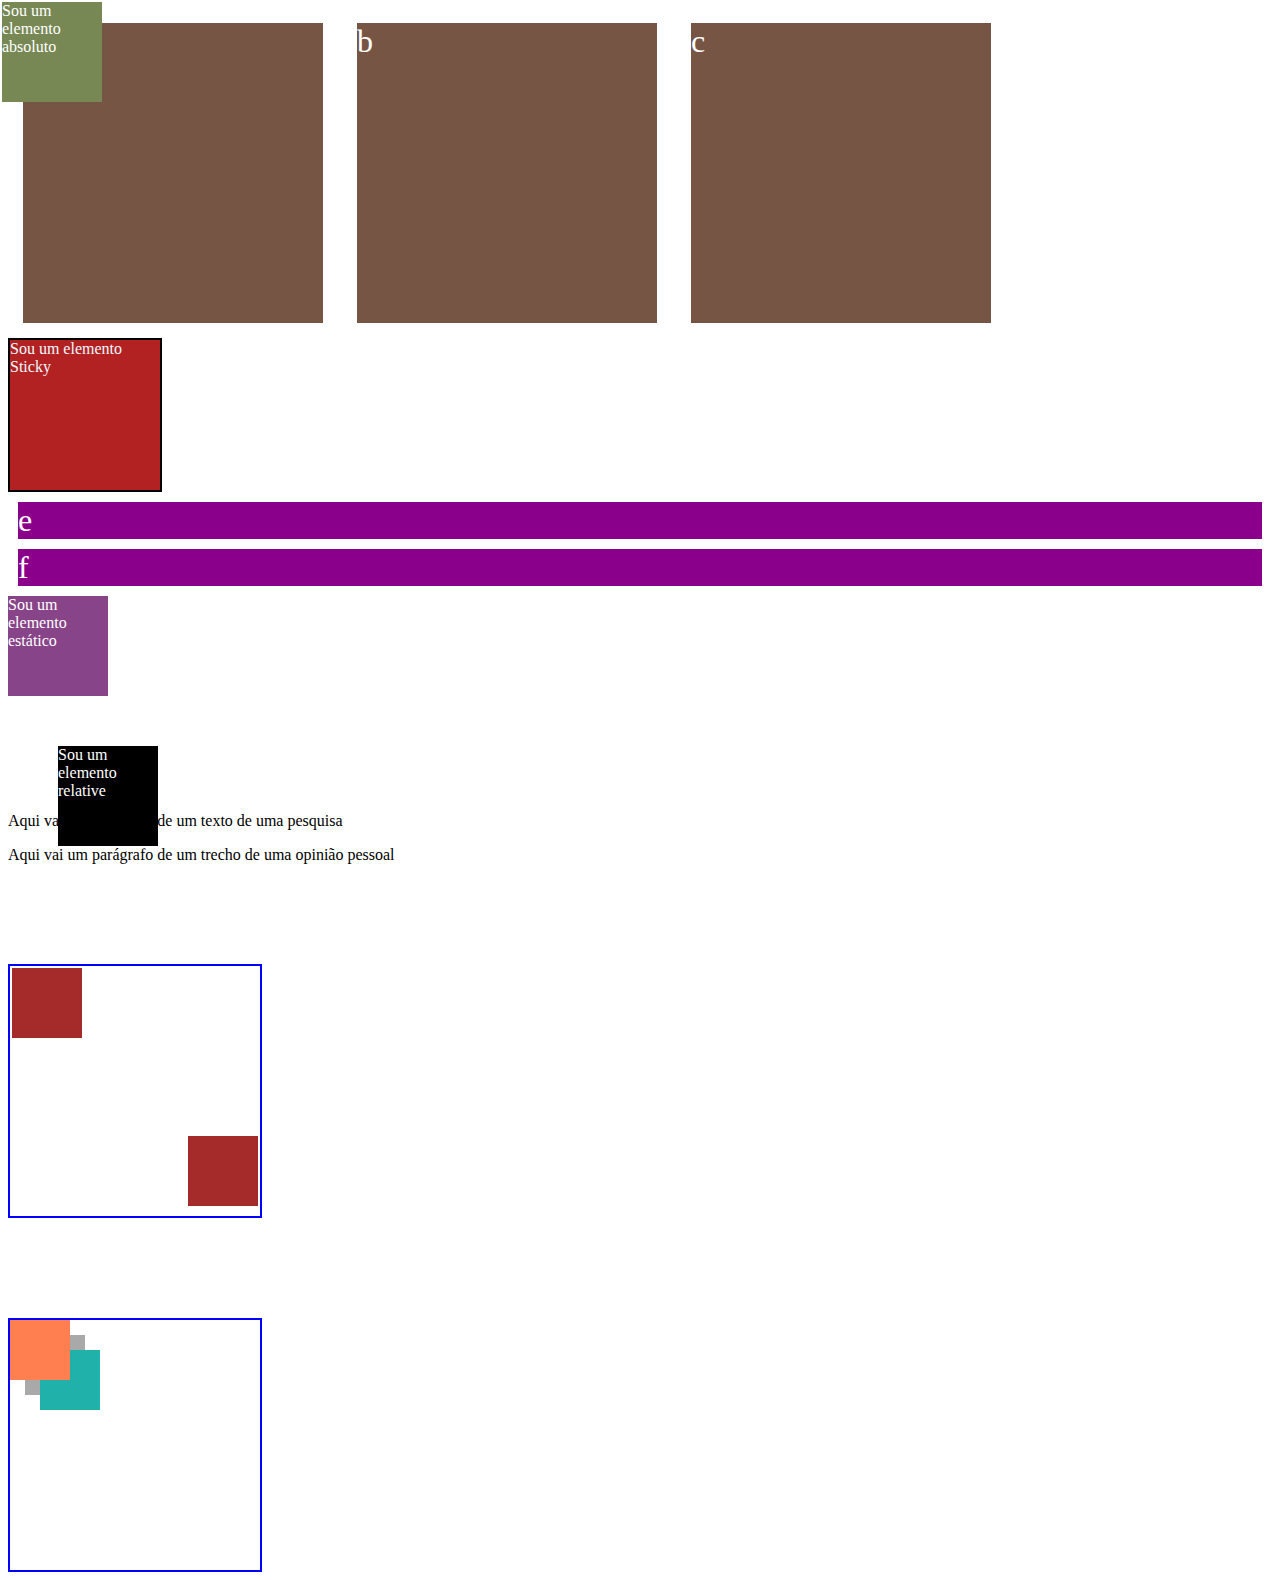
<file: senac/display/index.html>
<!DOCTYPE html>
<html lang="pt-br">
<head>
    <meta charset="UTF-8">
    <meta name="viewport" content="width=device-width, initial-scale=1.0">
    <title>Document</title>
    <link rel="stylesheet" href="./css/styles.css">
</head>
<body>
    <!-- DISPLAY:Bloco Embutido-->
     <div class="inline-block">a</div>
     <div class="inline-block">b</div>
     <div class="inline-block">c</div>
<!-- Posição Sticky -->
<div class="sticky">
    <span>Sou um elemento Sticky</span>
  </div>

     <!-- DISPLAY BLOCO DE EXIBIÇÃO -->
      <div class="block">e</div>
      <div class="block">f</div>
      <div class="block"></div>
      <!-- Escondendo o elemento -->
       <p class="escondendo">Esse parágrafo deve ficar escondido</p>

<!-- Posição estática -->
 <div class="static">
    <span>Sou um elemento estático</span>
 </div>
 <!-- Posição relativa -->
  <div class="relative"> <span>Sou um elemento relative</span></div>
  
  <!-- Erro ao acrescentar um elemento apos o position relative, 
 pode ser resolvido com margem  -->

  <p>Aqui vai um parágrafo de um texto de uma pesquisa</p>
   <!-- Posição Absoluta -->
    <div class="absolute">
        <span>Sou um elemento absoluto</span>
    </div>
    <p>Aqui vai um parágrafo de um trecho de uma opinião pessoal</p>
    <!-- A posição relativa com a posição absoluta -->
     <div class="bloco-relative">
        <div class="bloco-absoluto-1"></div>
        <div class="bloco-absoluto-2"></div>
     </div>

     <!-- Z-Index -->

     <div class="bloco-relative">
        <div class="bloco-absoluto-3"></div>
   <div class="bloco-absoluto-4"></div>
   <div class="bloco-absoluto-5"></div>
</div>

     
     




    
</body>
</html>
</file>
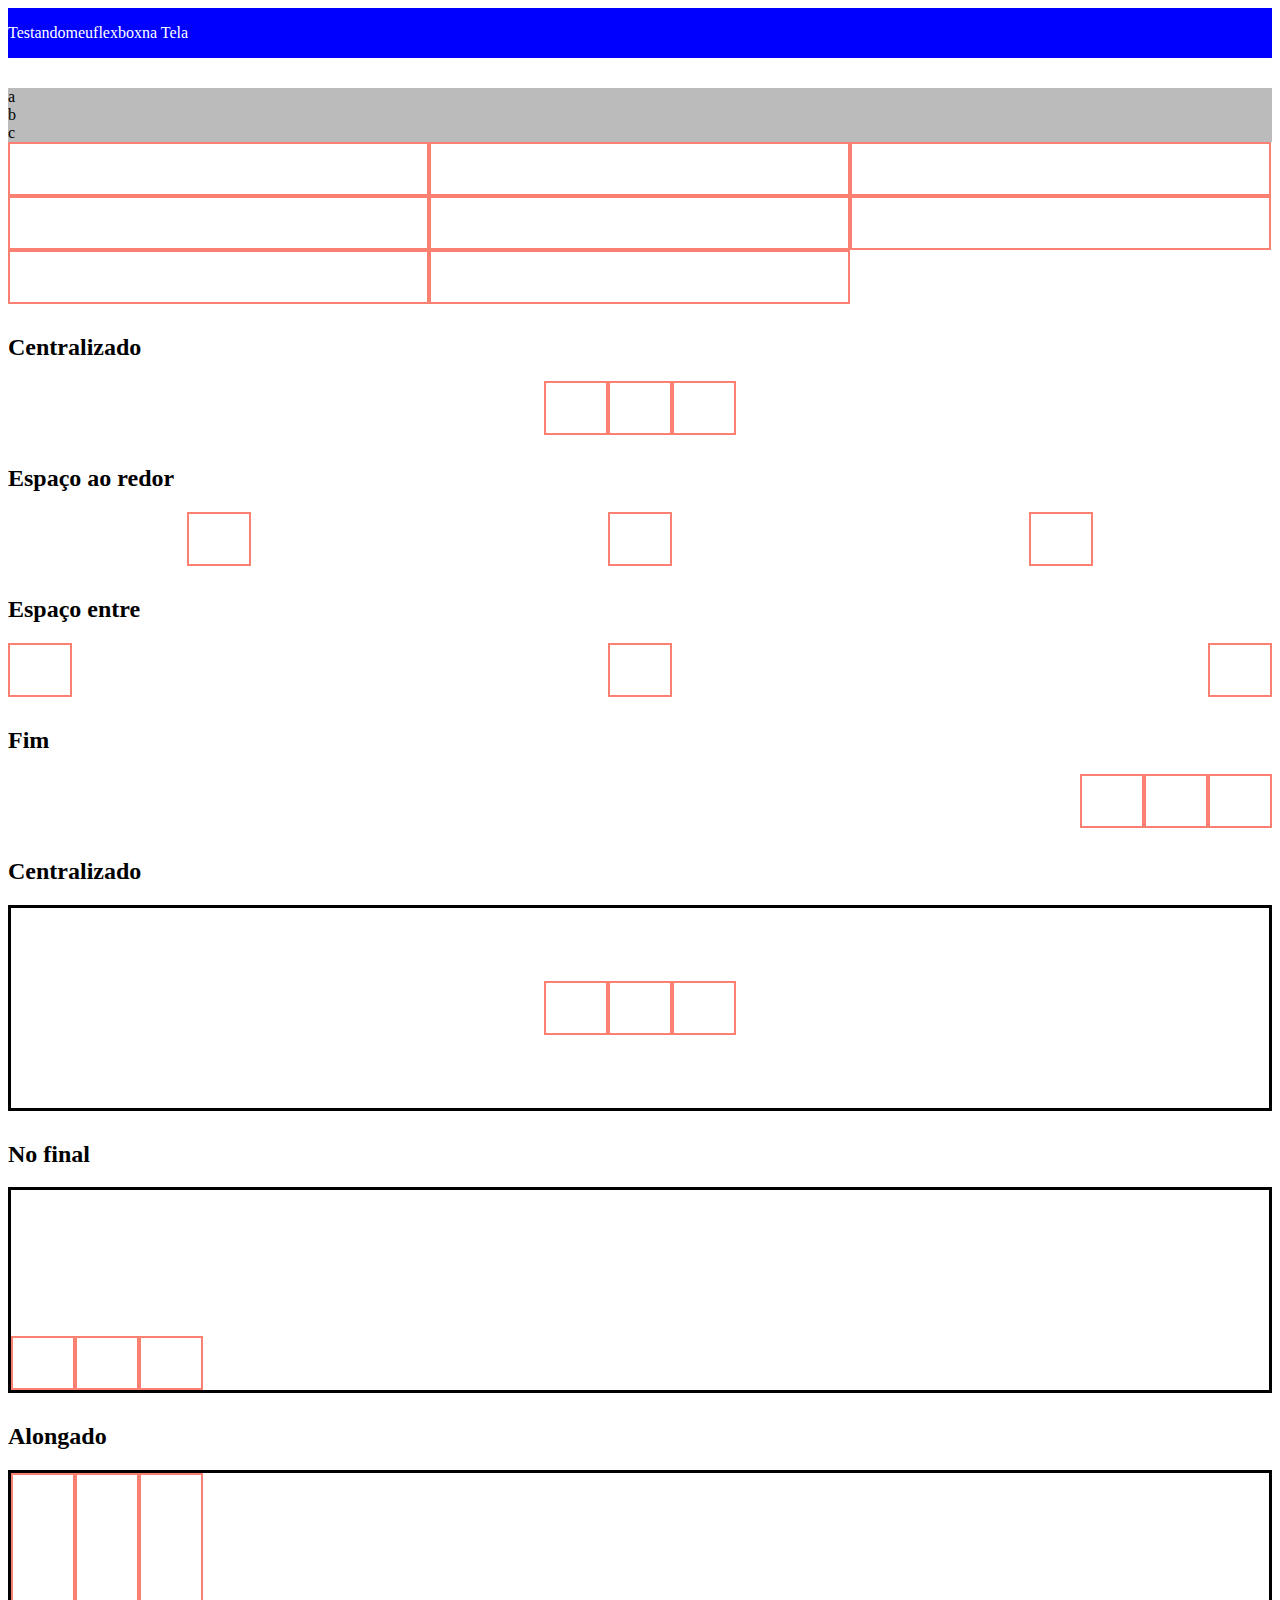
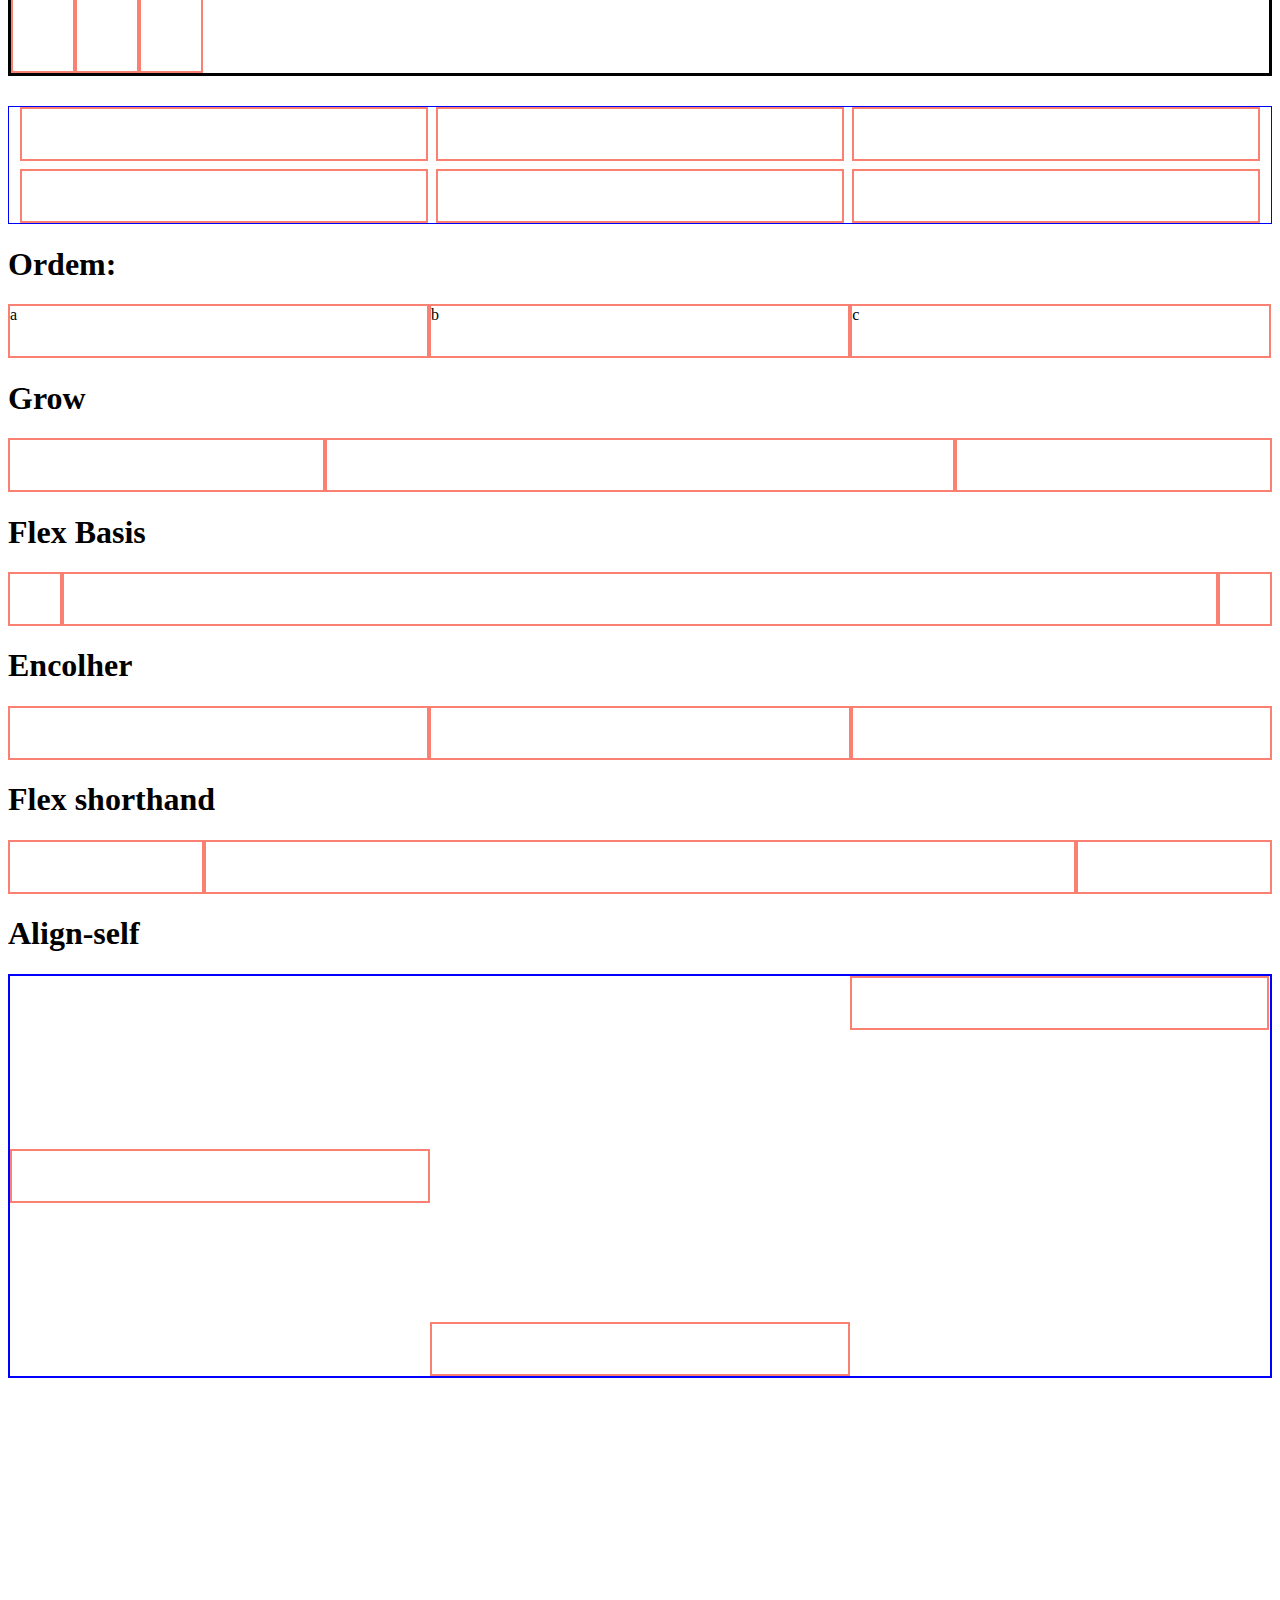
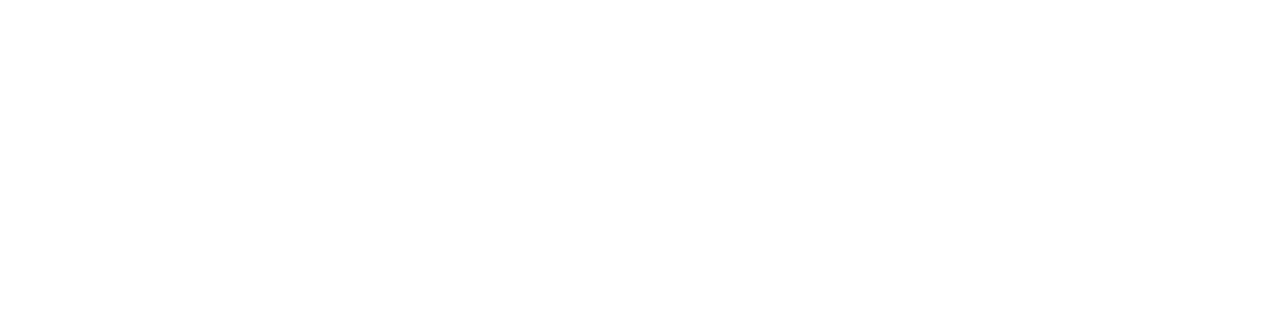
<file: senac/flexbox/index.html>
<!DOCTYPE html>
<html lang="en">
<head>
    <meta charset="UTF-8">
    <meta name="viewport" content="width=device-width, initial-scale=1.0">
    <title>FlexBox</title>
<link rel="stylesheet" href="./css/styles.css"/>
</head>
<body>
    <!-- Flex box -->
     <div class="flexbox">
        <p>Testando</p>
        <p>meu</p>
        <p>flexbox</p>
        <p>na Tela</p>
     </div>

     <!-- Flex direction -->
      <div class="flex-direction">
        <span>a</span>
        <span>b</span>
        <span>c</span>
      </div>

     <!-- Flex Wrap -->
     
    <div class="flex-wrap">
        <div class="caixa"></div>
        <div class="caixa"></div>
        <div class="caixa"></div>
        <div class="caixa"></div>
        <div class="caixa"></div>
        <div class="caixa"></div>
        <div class="caixa"></div>
        <div class="caixa"></div>
    </div>

    <!-- Flex Justify-content -->
     <h2>Centralizado</h2>
     <div class="center">
        <div class="caixa"></div>
        <div class="caixa"></div>
        <div class="caixa"></div>
    </div>

     <h2>Espaço ao redor</h2>
     <div class="space-around">
        <div class="caixa"></div>
        <div class="caixa"></div>
        <div class="caixa"></div>
     </div>

     <h2>Espaço entre</h2>
     <div class="space-between">
        <div class="caixa"></div>
        <div class="caixa"></div>
        <div class="caixa"></div>
    </div>

    <h2>Fim</h2>
    <div class="end">
        <div class="caixa"></div>
        <div class="caixa"></div>
        <div class="caixa"></div>
    </div>
    
    <!-- Flex Align-Items -->
     <h2>Centralizado</h2>
     <div class="align-center">
        <div class="caixa"></div>
        <div class="caixa"></div>
        <div class="caixa"></div>
     </div>
     <h2>No final</h2>
     <div class="flex-and">
        <div class="caixa"></div>
        <div class="caixa"></div>
        <div class="caixa"></div>
     </div>
     <h2>Alongado</h2>
     <div class="strech">
        <div class="caixa"></div>
        <div class="caixa"></div>
        <div class="caixa"></div>

     </div>
     <!-- Gap -->
      <div class="gap">
        <div class="caixa"></div>
        <div class="caixa"></div>
        <div class="caixa"></div>
        <div class="caixa"></div>
        <div class="caixa"></div>
        <div class="caixa"></div>
      </div>

      <!-- Ordem -->
       <h1>Ordem:</h1>
       <div class="order">
        <div class="caixa" id="c">c</div>
        <div class="caixa" id="b">b</div>
        <div class="caixa" id="a">a</div>

       </div>
     
<!-- Grow -->
 <h1>Grow</h1>
 <div class="grow">
    <div class="caixa"></div>
    <div class="caixa maior"></div>
    <div class="caixa"></div>

 </div>

 <!-- Flex basis -->
  <h1>Flex Basis</h1>
  <div class="flex-basis">
    <div class="caixa"></div>
    <div class="caixa maior"></div>
    <div class="caixa"></div>
</div>
    <!-- Flex-shrink -->
<h1>Encolher</h1>
<div class="flex-shrink">
    <div class="caixa"></div>
    <div class="caixa menor"></div>
    <div class="caixa"></div>


</div>

<!-- Flex shorthand -->
 <h1>Flex shorthand</h1>
 <div class="shorthand">
    <div class="caixa"></div>
    <div class="caixa diferenciado"></div>
    <div class="caixa"></div>

 </div>

 <!-- Align-self -->
  <h1>Align-self</h1>
  <div class="align-self">
    <div class="caixa"></div>
    <div class="caixa diferenciado"></div>
    <div class="caixa diferenciado2"></div>

  </div>
  
</body>
</html>
</file>
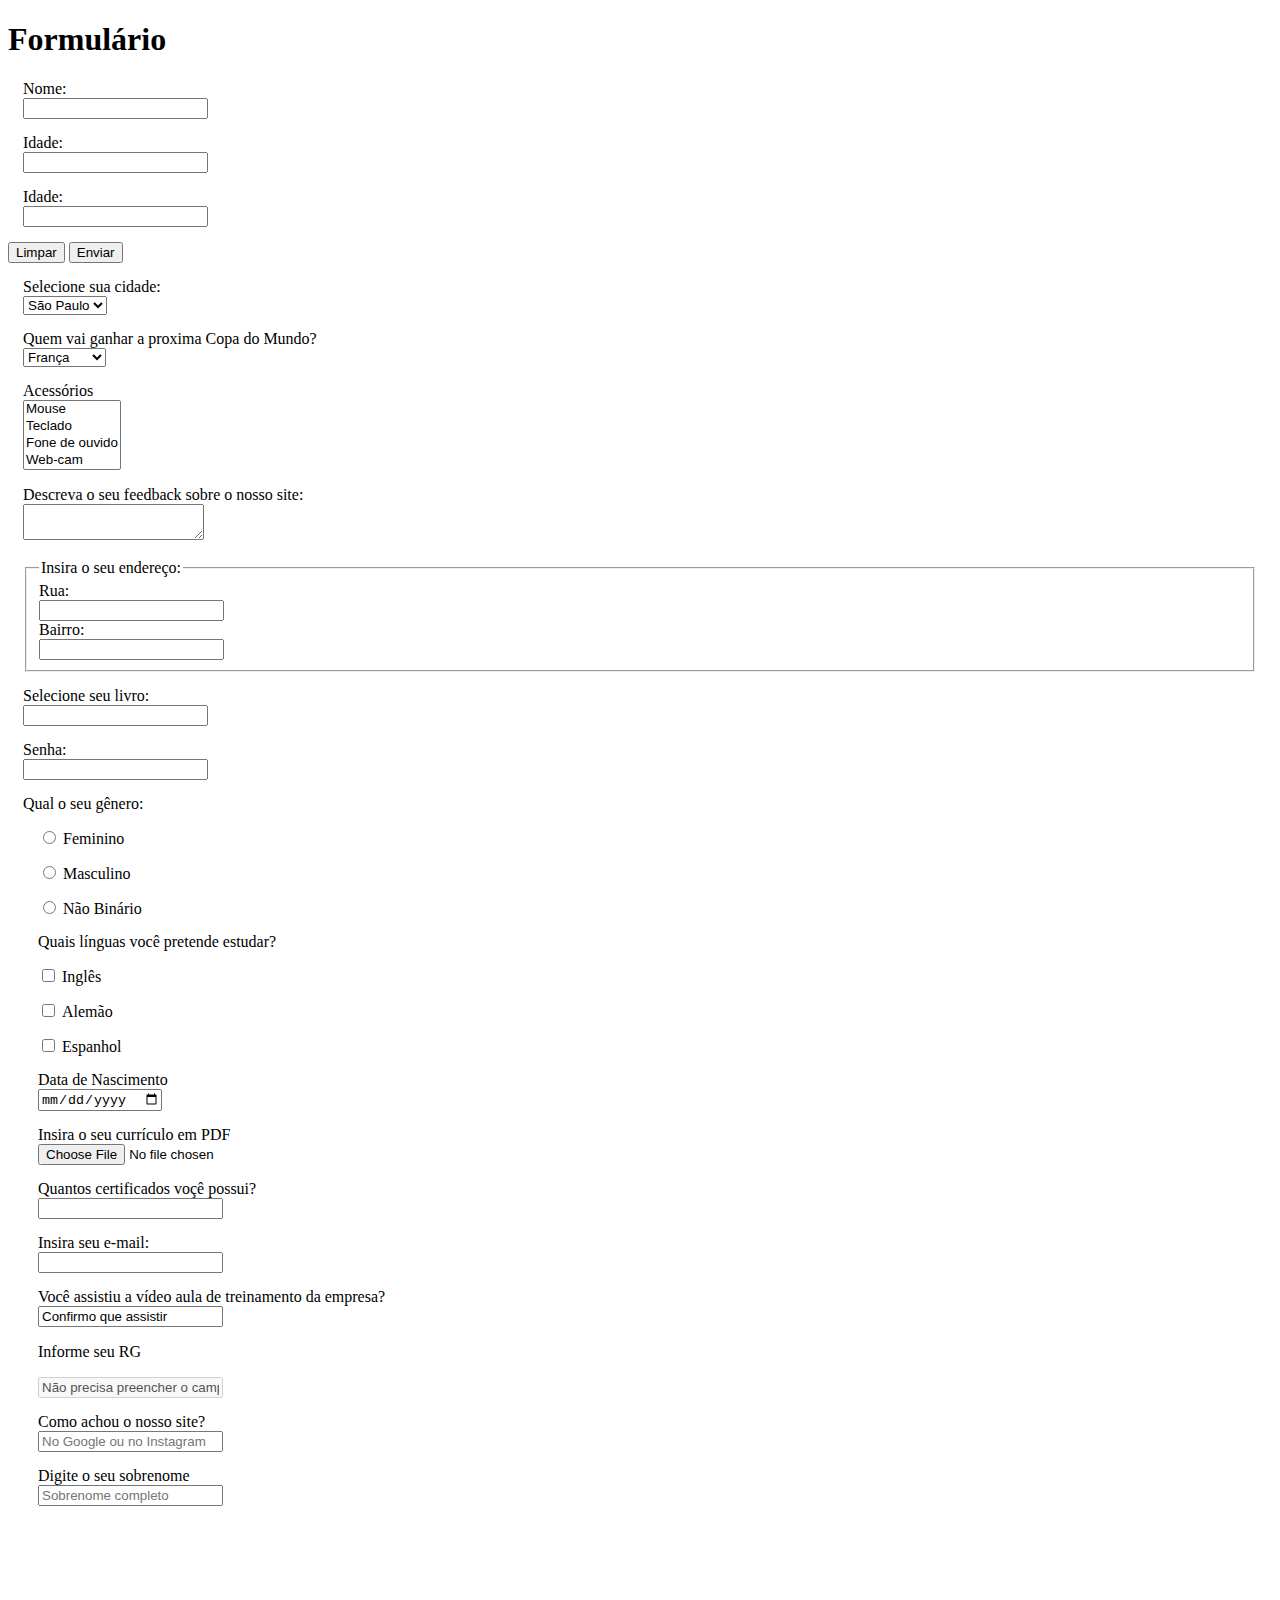
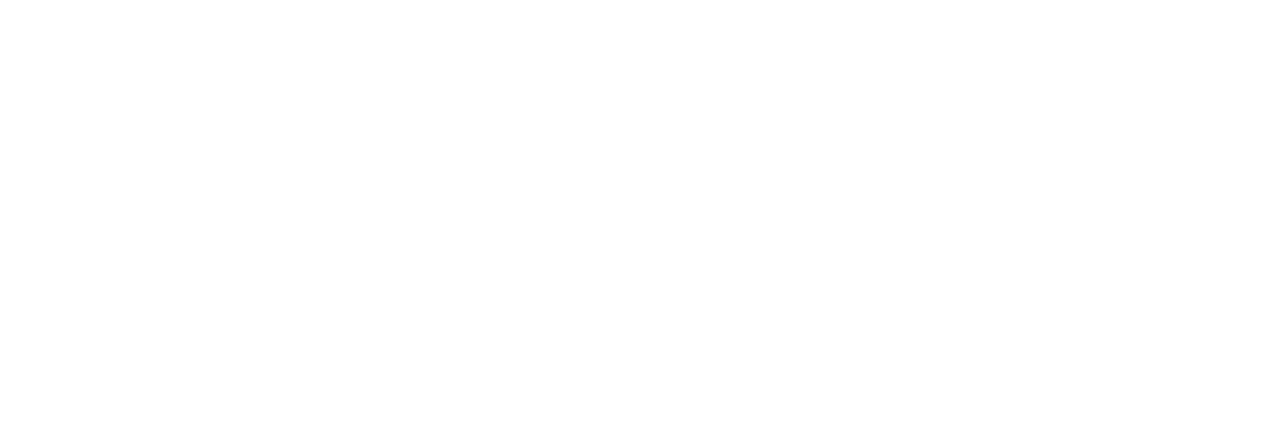
<file: senac/formulário/index.html>
<!DOCTYPE html>
<html lang="pt-br">
<head>
    <meta charset="UTF-8">
    <meta name="viewport" content="width=device-width, initial-scale=1.0">
    <title>Formulário</title>
    <link rel="stylesheet" href="css/styles.css">
</head>
<body>
    
<!-- Atributos action -->
 <h1>Formulário</h1>
 <form action="registro.php" method="GET" >
    <div>
        <label>Nome:</label>
        <input type="text">
    </div>
<!-- Atributos Name -->

<div>

    <label >Idade:</label>
    <input type="text" name="age"/>
</div>
<!-- Atributos label -->
 <div>
    <label for="age">Idade:</label>
    <input type="text" name="age"/>
 </div>

   <!-- Limpando o formulário/resert -->
<input type="reset" value="Limpar">

 <!-- Submit botão -->

 <input type="submit" value="Enviar">
 <!-- Select -->
  <div>
    <label for="cidade">Selecione sua cidade:</label>
    <select name="cidade" >
    <option value="São Paulo">São Paulo</option>
    <option value="Taboão">Taboão</option>
    <option value="Osasco"> Osasco</option>
</select>
  </div>
 <div>
    <label for="selecao">Quem vai ganhar a proxima Copa do Mundo?</label>
    <select name="times" >
        <option value="Argentina">Argentina</option>
        <option value="Franca" selected>França</option>
        <option value="Alemanha">Alemanha</option>
        <option value="Brasil">Brasil</option>
    </select>
 </div>

 <!-- Seleção de vários select -->
  <div>
    <label for="acessorios">Acessórios</label>
    <select name="acessorios" multiple>
        <option value="Mouse">Mouse</option>
        <option value="teclado">Teclado</option>
        <option value="fone-de-ouvido">Fone de ouvido</option>
        <option value="web-cam">Web-cam</option>
    </select>
    </select>
    </select>
    </select>
  </div>

  <div>
    <label for="feedback">Descreva o seu feedback sobre o nosso site:</label>
    <textarea name="feedback" ></textarea>
    
  </div>
  <!-- Fieldset -->

  <div>
    <fieldset>
        <legend>Insira o seu endereço:</legend>
        <label for="rua">Rua:</label>
        <input type="text" name="rua">
        <label for="bairro">Bairro:</label>
        <input type="text" name="bairro">
    </fieldset>
  </div>
  <!-- Datalist -->
   <div>
       <label for="livro">Selecione seu livro:</label>
       <input type="text" list="livros" name="livros">
    <datalist id="livros">
        <option value="Crepúsculo"></option>
        <option value="Harry Porter e a pedra filosofal"></option>
        <option value="A hospedeira"></option>
        <option value="Harry Porter e o calice de fogo"></option>

    </datalist>

   </div>

   <!-- Password/senha-->
    <div>
        <label for="senha">Senha:</label>
        <input type="password" name="senha">
    </div>

    <!-- Input radio -->
     <div>
        <label for="genero">Qual o seu gênero:</label>
        <div class="radio">
            <input type="radio" value="Feminino" name="genero">
       
        <label for="Feminino">Feminino</label>
     </div>
     <div class="radio">
        <input type="radio" value="Masculino" name="genero">
        <label for="Masculino">Masculino</label>
     </div>
     <div class="radio">
        <input type="radio" value="NaoBinario" name="genero">
        <label for="NaoBinario">Não Binário</label>
     </div>
  
     <!-- Input Checkbox -->
      <div>
<label for="linguasexrangeiras">Quais línguas você pretende estudar?</label>
      </div>
      <div class="radio">
        <input type="checkbox" name="linguasexrangeiras" value="ingles">
        <label for="ingles">Inglês</label>
      </div>
      <div class="radio">
        <input type="checkbox" name="linguasexrangeiras" value="alemao">
        <label for="alemao">Alemão</label>
      </div>

      <div class="radio">
        <input type="checkbox" name="linguasexrangeiras" value="espanhol">
        <label for="espanhol">Espanhol</label>
      </div>
      <!-- Input data -->
       <div>
        <label for="datadenascimento">Data de Nascimento</label>
        <input type="date" name="datadenascimento">
       </div>

<!-- Input file -->
 <div>
    <label for="arquivo">Insira o seu currículo em PDF</label>
    <input type="file" name="arquivo">
 </div>
 <!-- Input number -->
  <div>
    <label for="certificados">Quantos certificados voçê possui?</label>
    <input type="number" name="certificados">
  </div>

  <!-- Input email -->
   <div>
    <label for="emailinserido">Insira seu e-mail:</label>
    <input type="email" name="emailinserido">
   </div>


 <!-- Atributo value -->
  <div>
    <label for="confirmaraula">Você assistiu a vídeo aula de treinamento da empresa? </label>
    <input type="text" value="Confirmo que assistir" name="confirmaraula">
  </div>

  <!-- Disabled -->

<div>
    <p>Informe seu RG</p>
    <input type="text" value="Não precisa preencher o campo" disabled>
</div>
<!-- Atributo Placeholder -->

<div>
    <label for="pesquisa"> Como achou o nosso site?</label>
    <input type="text" name="pesquisa" placeholder="No Google ou no Instagram">
</div>
</form>

<!--Atributos required -->
<div>
    <label for="sobrenome">Digite o seu sobrenome</label>
    <input type="text" name="sobrenome" placeholder="Sobrenome completo" required>
</div>



</body>
</html>
</file>
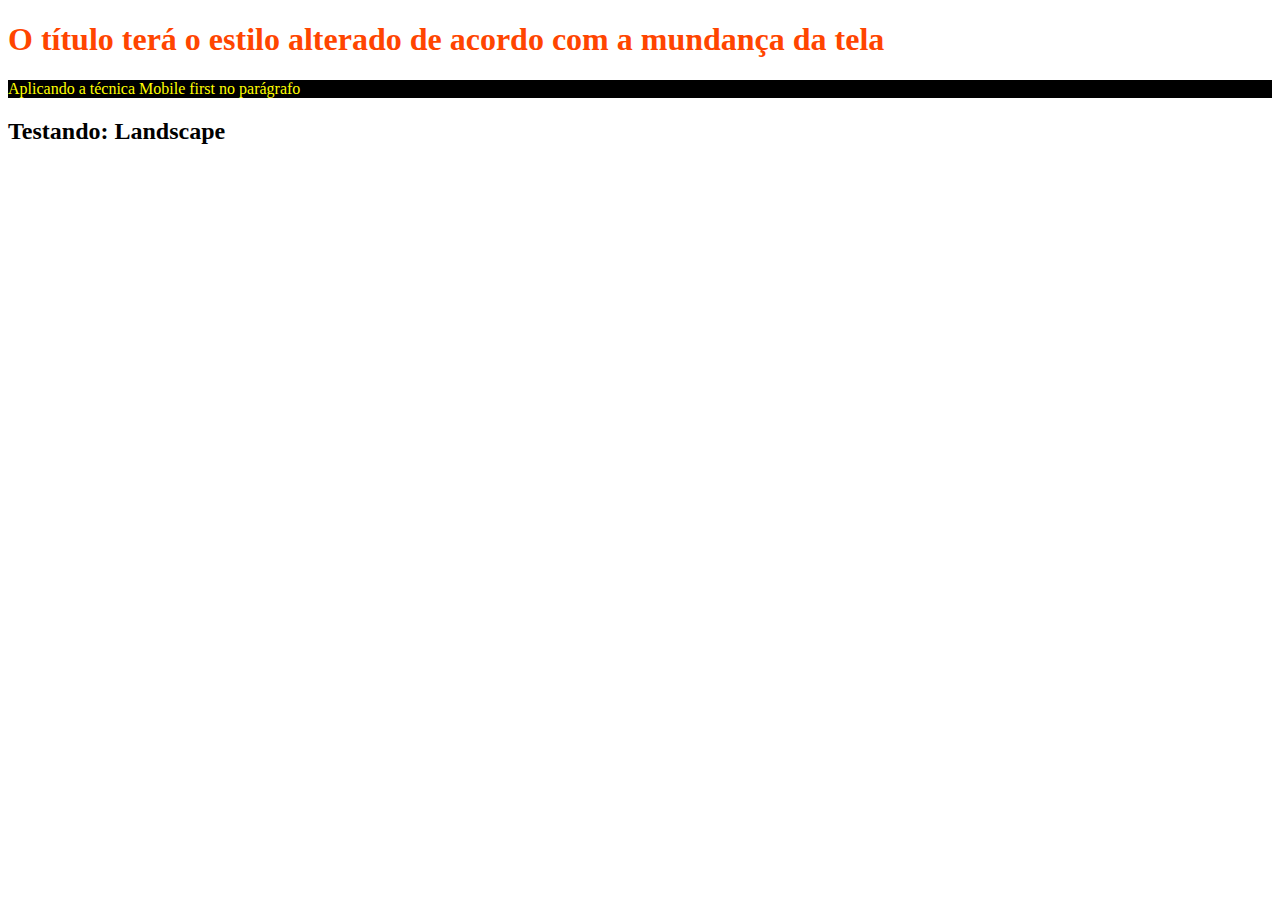
<file: senac/mediaquery/index.html>
<!DOCTYPE html>
<html lang="en">
<head>
    <meta charset="UTF-8">
    <!-- Isso faz parte da Resposividade -->
    <meta name="viewport" content="width=device-width, initial-scale=1.0">
    <title>Mídia Query</title>
    <link rel="stylesheet" href="./css/styles.css"/>
</head>
<body>
    <!-- Mídia Query -->
     <h1>O título terá o estilo alterado de acordo com a mundança da tela</h1>

     <!--min-width -->
     <p>Aplicando a técnica Mobile first no parágrafo</p>
<!-- Landscape -->
 <h2> Testando: Landscape</h2>
    
</body>
</html>
</file>
<file: senac/display/css/styles.css>
/* Display bloco embutidos */
.inline-block{
    width: 300px;
    height: 300px;
    background-color: #754;
    font-size: xx-large;
    margin: 15px;
    color: white;
    display:inline-block;
}

/* Display bloco de exibição */

.block{ background-color:darkmagenta ;
font-size: xx-large;
color: white;
margin: 10px;
display:block;
}
 /* Escondendo o elemento  */
 .escondendo{
    display: none;
 }

 /* <!-- Posição estática- ele segue o fluxo do HTM, 
 static não é afentado por top, rigth,left ou bottom  --> */
 .static{
    position: static;
    background-color: #848;
    width: 100px; ;
    height: 100px;
    color: #fff;
 }

 /* <!-- Posição relativa --> */
 .relative{ position:relative; 
    width: 100px;
    height: 100px;
    background-color:black;
    color:#fff;
    top: 50px;
    left: 50px;
    }

    /* <!-- Posição Absoluta --> */
    /* Foi para o topo */
    .absolute{position: absolute;
        width: 100px;
        height: 100px;
        background-color: #785;
        color:white;
        top: 2px;
        left: 2px;
    }
    /* <!-- A posição relativa com a posição absoluta --> */
    
    .bloco-relative{
        width: 250px;
        height: 250px; 
        margin-top: 100px;
        border: 2px solid blue;
        position: relative;
    }
    .bloco-absoluto-1, .bloco-absoluto-2{
      width: 70px; 
      height: 70px; ;
        background-color: brown;
        position: absolute;
    }
 /* Erro-para isso precisamos colocar o relative no bloc */
    .bloco-absoluto-1 {
       top: 2px;
       left: 2px;
    }

     .bloco-absoluto-2{
       bottom: 10px;
       right: 2px;
    }

    /* <!-- Posição Sticky --> */
    .sticky{
        width: 150px;;
        height: 150px;
        background-color: firebrick ;
        border: 2px solid black;
        position: sticky;
        top: 10px;
        color: aliceblue;
    }

    /* <!-- Z-Index - aqui estou aproveitando o Style 
     anterior relativo posição relativa absoluto--> */
    .bloco-absoluto-3, .bloco-absoluto-4, .bloco-absoluto-5{ 
    width: 60px; 
    height: 60px; 
    background-color:coral;
    position: absolute;
}

    .bloco-absoluto-3{
    top: 0;
    left: 0;
    z-index: 3;
}

.bloco-absoluto-4{
top: 15px; 
left: 15px;
background-color: darkgray;
}

.bloco-absoluto-5{ 
    top: 30px; 
    left: 30px; 
    background-color: lightseagreen;
    z-index: 2;
}
</file>
<file: senac/flexbox/css/styles.css>
body{
    padding-bottom: 550px;
}

/* flexbox */
.flexbox{
    display: flex;
     background-color: blue ;
    color: white ;
    margin-bottom: 30px;
}

/* Flex-direction */
.flex-direction{
    display: flex;
    flex-direction: column;
    background-color:#bbb ;
 }

 /* Flex Wrap */
.flex-wrap{
    display: flex;
    flex-wrap: wrap;
    margin-bottom: 30px;
}
 
.caixa{
    height: 50px;
    width: 33%;
    border: 2px solid salmon;
}

/* Flex Justify- content */
.center,.space-around, .space-between, .end {
    display: flex;
    margin-bottom: 30px;
}

.center .caixa, .space-around .caixa, .space-between .caixa, .end .caixa{
    width: 60px;
}
.center{
    justify-content: center;
}
.space-around{
    justify-content: space-around;
}

.space-between{
    justify-content: space-between;
}
.end{
    justify-content:end;
}

/* Align- itens */
.align-center, .flex-and, .strech{
    display: flex;
    height: 200px;
    
    margin-bottom: 30px;
    border: 3px solid black;
}
.align-center .caixa, .flex-and .caixa, .strech .caixa{
    width: 60px;
}
.align-center{
    align-items: center;
    justify-content: center;
}
.flex-and{
    align-items: flex-end;
    
}
.strech{ 
    align-items:stretch ;
}

.strech .caixa{ 
    height: auto;}


.gap{
        display: flex;
        flex-wrap: wrap;
        justify-content: center;
        border: 1px solid blue;
        gap: 8px;
    }
.gap .caixa{
    width: 32%;
}

/* Ordem */
.order{
display: flex;    
}
#a{
    order: 1;
}

#b{
    order: 2;
}
#c{
    order: 3;
}

/* grow */
.grow{
    display: flex;
}
.grow .caixa{
    flex: 1;
}

.grow .maior{
    flex: 2;
}

/* Flex Basis */

.flex-basis{
    display: flex;
}

.flex-basis .caixa{

    flex-basis: 50px;
}

.flex-basis .maior{

    flex-grow: 1;
}

/* flex-shrink */
.flex-shrink{
    display: flex;
}

.flex-shrink .caixa{
    flex-grow: 1;
    flex-shrink: 1;
    flex-basis: 300px;
    width: auto;
}

.flex-shrink .menor{
    flex-shrink: 2;
    
}

/* <!-- Flex shorthand --> */

.shorthand{
    display: flex;
}
.shorthand .caixa{
    width: auto;
    /* embaixo   */
    flex: 1 1 50px;
}
.shorthand .diferenciado{
    flex: 4 1 300px;
}
/* align-self */
.align-self{
    display: flex;
    height: 400px;
    align-items: center;
    border: 2px solid blue;
}
.align-self .diferenciado{
    align-self: end;
}


.align-self .diferenciado2{
    align-self: flex-start;
}
</file>
<file: senac/formulário/css/styles.css>
body{
    padding-bottom: 500px;
}

div{
    margin: 15px;

}

div input, div label{
    display: block;

}
.radio label, .radio input{
display: inline-block;
}
</file>
<file: senac/mediaquery/css/styles.css>
/* <!-- Mídia Query --> */
h1{
    color: orangered; 

}

@media screen and (max-width:500px){
h1{
    color: greenyellow;
}

}
    
/* min-width */
p{
    background-color: aquamarine;
    color: black;
}

@media screen and (min-width: 800px){
    p{
        background-color: black;
        color: yellow;
    }
}

/* Landscape */
h2{
    display: none;
}

@media screen and (orientation: landscape){
    h2{
        display: block;
    }
}
</file>
